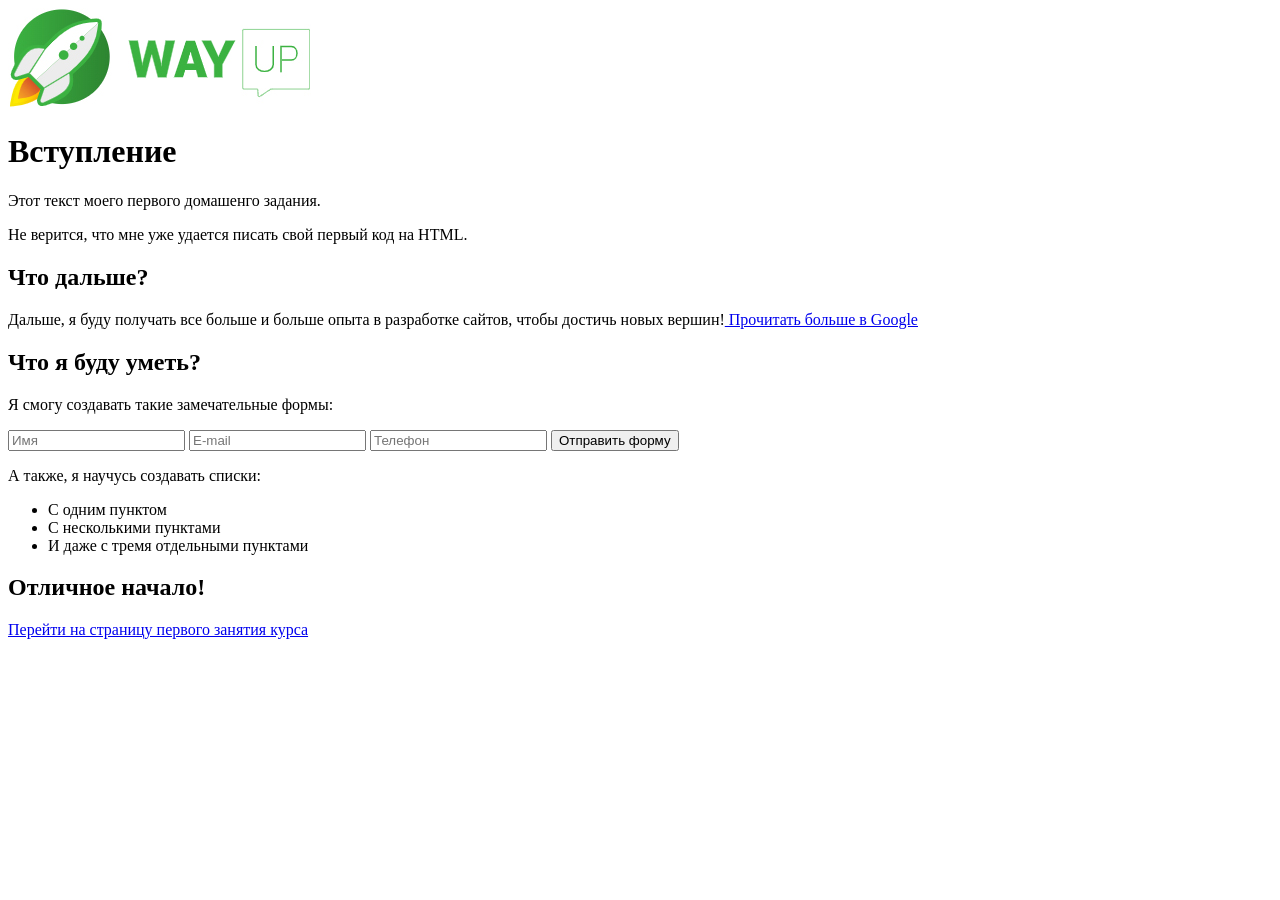
<file: index.html>
<!DOCTYPE html>
<html lang="ru">
<head>
  <meta charset="UTF-8">
  <meta name="viewport" content="width=device-width, initial-scale=1.0">
  <title>wayup.in</title>
</head>
<body>

  <div>
    <img src="/img/logo.jpeg" alt="logo">
    <h1>Вступление</h1>
    <p>Этот текст моего первого домашенго задания.</p>
    <p>Не верится, что мне уже удается писать свой первый код на HTML.</p>
  </div>

  <div>
    <h2>Что дальше?</h2>
    <p>Дальше, я буду получать все больше и больше опыта в разработке сайтов, чтобы достичь новых вершин!<a href="https://google.com" target="_blank"> Прочитать больше в Google</a></p>
  </div>

  <div>
    <h2>Что я буду уметь?</h2>
    <p>Я смогу создавать такие замечательные формы:</p>
    <form>
      <input type="text" placeholder="Имя" required> 
      <input type="email" placeholder="E-mail" required>
      <input type="tel" placeholder="Телефон" required>
      <input type="submit" value="Отправить форму">
    </form>
    <p>А также, я научусь создавать списки:
      <ul>
        <li>С одним пунктом</li>
        <li>С несколькими пунктами</li>
        <li>И даже с тремя отдельными пунктами</li>
      </ul>
    </p>
  </div>

  <div>
  <h2>Отличное начало!</h2>
  <a href="https://wayup.in/cabinet/course10-33-wave/unit1/lesson1" target="_blank"> Перейти на страницу первого занятия курса</a>
  </div>

</body>
</html>
</file>
